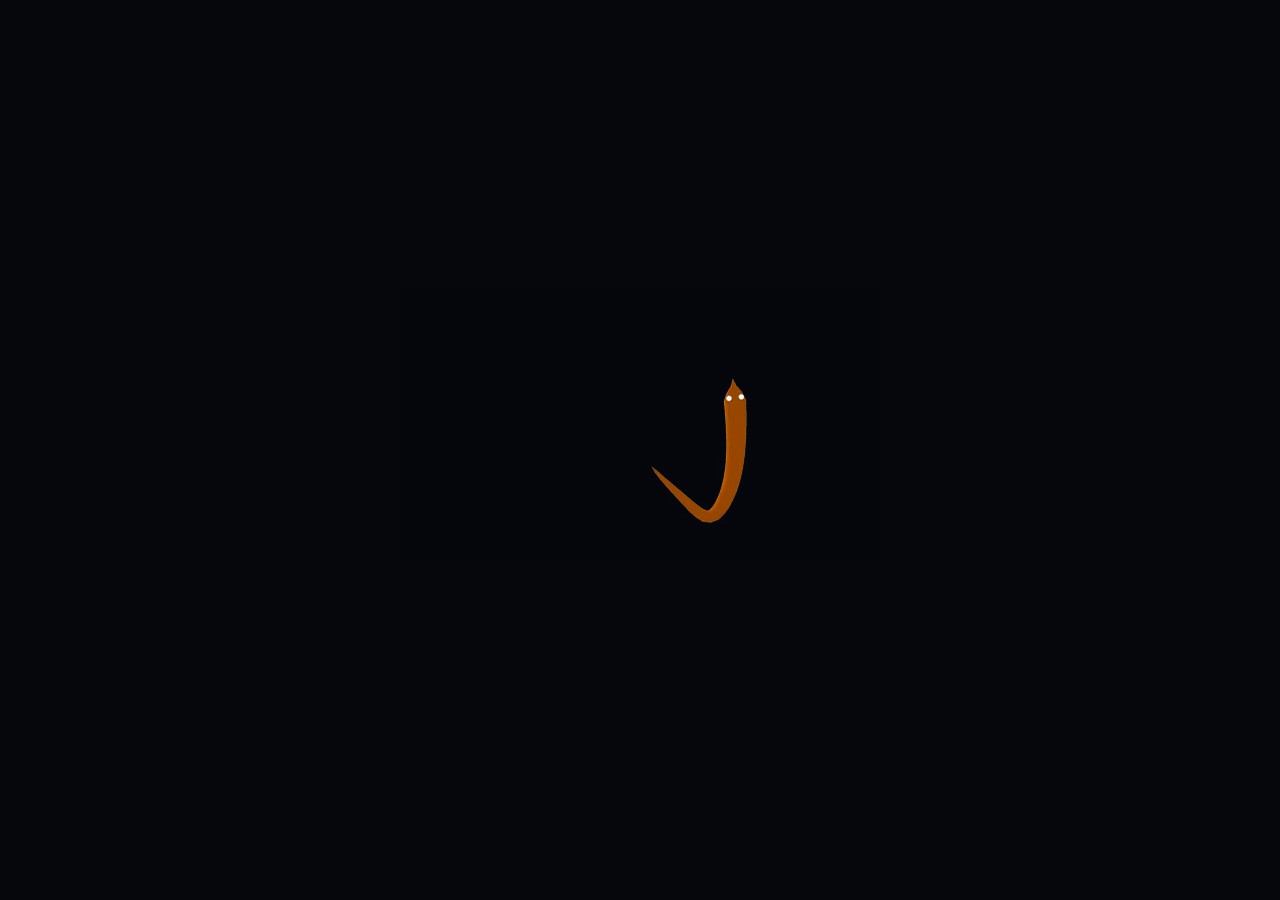
<file: index.html>
<!DOCTYPE html>
<html lang="en">
<head>
    <meta charset="utf-8">
    <meta name="viewport" content="width=device-width, initial-scale=1, viewport-fit=cover">
    <title>XYAgain.dev</title>
    <meta name="description" content="Sam Atwood's creative portfolio, under construction. For now: a moonlit pond. Maybe eels.">
    <meta name="theme-color" content="#05070c">
    <meta name="darkreader-lock">
    <meta property="og:title" content="XYAgain.dev">
    <meta property="og:description" content="A moonlit pond while the museum gets built.">
    <meta property="og:type" content="website">
    <meta property="og:url" content="https://xyagain.dev/">
    <link rel="icon" href="assets/favicon.svg" type="image/svg+xml">
    <link rel="preload" href="assets/shared/fonts/Providence-Sans-Pro-Regular.woff2" as="font" type="font/woff2" crossorigin>
    <link href="tailwind_theme/tailwind.css" rel="stylesheet" type="text/css">
    <link href="assets/shared/css/base.css" rel="stylesheet" type="text/css">
    <link href="assets/pond/css/pond.css" rel="stylesheet" type="text/css">
    <script type="importmap">
    {
      "imports": {
        "three": "./assets/shared/vendor/three/three.webgpu.min.js",
        "three/webgpu": "./assets/shared/vendor/three/three.webgpu.min.js",
        "three/tsl": "./assets/shared/vendor/three/three.tsl.min.js",
        "tone": "./assets/shared/vendor/tone/tone.esm.js"
      }
    }
    </script>
    <!-- modulepreload:start (generated by .dev/tools/preload-block.mjs) -->
    <link rel="modulepreload" href="assets/pond/js/main.js">
    <link rel="modulepreload" href="assets/shared/vendor/three/three.webgpu.min.js">
    <link rel="modulepreload" href="assets/shared/vendor/three/three.tsl.min.js">
    <link rel="modulepreload" href="assets/pond/js/config.js">
    <link rel="modulepreload" href="assets/pond/js/rng.js">
    <link rel="modulepreload" href="assets/pond/js/sim.js">
    <link rel="modulepreload" href="assets/pond/js/caustics.js">
    <link rel="modulepreload" href="assets/pond/js/shading.js">
    <link rel="modulepreload" href="assets/pond/js/floor.js">
    <link rel="modulepreload" href="assets/pond/js/wake.js">
    <link rel="modulepreload" href="assets/pond/js/relief.js">
    <link rel="modulepreload" href="assets/pond/js/cover.js">
    <link rel="modulepreload" href="assets/pond/js/eels.js">
    <link rel="modulepreload" href="assets/pond/js/eel-brain.js">
    <link rel="modulepreload" href="assets/pond/js/eel-fear.js">
    <link rel="modulepreload" href="assets/pond/js/eel-air.js">
    <link rel="modulepreload" href="assets/pond/js/eel-quirks.js">
    <link rel="modulepreload" href="assets/pond/js/eel-crush.js">
    <link rel="modulepreload" href="assets/pond/js/eel-bond.js">
    <link rel="modulepreload" href="assets/pond/js/treats.js">
    <link rel="modulepreload" href="assets/pond/js/eleanor.js">
    <link rel="modulepreload" href="assets/pond/js/eel-graze.js">
    <link rel="modulepreload" href="assets/pond/js/eel-tea.js">
    <link rel="modulepreload" href="assets/pond/js/eel-identity.js">
    <link rel="modulepreload" href="assets/pond/js/eel-physics.js">
    <link rel="modulepreload" href="assets/pond/js/surface.js">
    <link rel="modulepreload" href="assets/pond/js/impulse.js">
    <link rel="modulepreload" href="assets/pond/js/effects.js">
    <link rel="modulepreload" href="assets/pond/js/rain.js">
    <link rel="modulepreload" href="assets/pond/js/pads.js">
    <link rel="modulepreload" href="assets/pond/js/floaters.js">
    <link rel="modulepreload" href="assets/pond/js/puff-cloud.js">
    <link rel="modulepreload" href="assets/pond/js/algae.js">
    <link rel="modulepreload" href="assets/pond/js/reeds.js">
    <link rel="modulepreload" href="assets/pond/js/detritus.js">
    <link rel="modulepreload" href="assets/pond/js/detritus-render.js">
    <link rel="modulepreload" href="assets/pond/js/input.js">
    <link rel="modulepreload" href="assets/pond/js/ui.js">
    <link rel="modulepreload" href="assets/pond/js/names.js">
    <link rel="modulepreload" href="assets/pond/js/quality.js">
    <link rel="modulepreload" href="assets/pond/js/loader.js">
    <link rel="modulepreload" href="assets/pond/js/relief-core.js">
    <link rel="modulepreload" href="assets/pond/js/reeds-core.js">
    <link rel="modulepreload" href="assets/pond/js/eel-behavior.js">
    <link rel="modulepreload" href="assets/pond/js/eel-render.js">
    <link rel="modulepreload" href="assets/pond/js/eel-stars-core.js">
    <link rel="modulepreload" href="assets/pond/js/treats-core.js">
    <link rel="modulepreload" href="assets/pond/js/eel-brain-core.js">
    <link rel="modulepreload" href="assets/pond/js/eel-air-core.js">
    <link rel="modulepreload" href="assets/pond/js/eel-crush-core.js">
    <link rel="modulepreload" href="assets/pond/js/eel-bond-core.js">
    <link rel="modulepreload" href="assets/pond/js/guest-stage.js">
    <link rel="modulepreload" href="assets/pond/js/sam-eel.js">
    <link rel="modulepreload" href="assets/pond/js/eel-palette.js">
    <link rel="modulepreload" href="assets/pond/js/pollen-core.js">
    <link rel="modulepreload" href="assets/pond/js/detritus-core.js">
    <link rel="modulepreload" href="assets/pond/js/firmament.js">
    <link rel="modulepreload" href="assets/pond/js/eel-void.js">
    <link rel="modulepreload" href="assets/pond/js/eel-tail-cloud-core.js">
    <link rel="modulepreload" href="assets/pond/js/sam-eel-core.js">
    <link rel="modulepreload" href="assets/pond/js/eel-palette-core.js">
    <link rel="modulepreload" href="assets/pond/js/eel-tail-cloud.js">
    <!-- modulepreload:end -->
</head>
<body>
    <div id="loader" class="loader">
        <video id="loader-clip" class="loader-eel" autoplay muted loop playsinline preload="auto" width="480" height="270" src="assets/pond/loader/eel-loop.webm" poster="assets/pond/loader/eel-poster.png"></video>
        <img id="loader-anim" class="loader-eel loader-alt" alt="" width="480" height="270" data-src="assets/pond/loader/eel-loop.webp">
        <p id="loader-text" class="loader-text" aria-live="polite"></p>
    </div>

    <main id="stage">
        <jelly-theme mode="dark" accent="amber">
        <canvas id="pond" role="img" aria-label="A moonlit pond seen from above, with eels."></canvas>

        <div id="fallback" class="fallback" aria-hidden="true">
            <!-- Placeholder for the baked loop (pond-loop.webm + pond-poster.webp); sourceless on
                 purpose so nothing is requested. The pond.css gradient is the fallback today. -->
            <video class="fallback-video" muted loop playsinline preload="none"></video>
        </div>

        <dialog id="gate" class="gate" aria-labelledby="gate-title">
            <p id="gate-title" class="gate-text">Howdy pardner. Welcome to XYAgain.dev, where <br> Sam Atwood will soon display his creative projects.<br>Before we go any further, how do you feel about eels?</p>
            <div class="gate-actions">
                <jelly-button size="small" variant="platinum" data-eels="yes">Eels are cool</jelly-button>
                <jelly-button size="small" variant="platinum" data-eels="no">Not a fan</jelly-button>
            </div>
        </dialog>

        <div id="eel-names" aria-hidden="true"></div>

            <header class="chrome chrome-header">
                <nav class="header-links" aria-label="Elsewhere">
                    <a class="link-wrap" href="https://github.com/XYAgainAgain" target="_blank" rel="me noopener" tabindex="-1"><jelly-button size="small" variant="platinum" label="GitHub"><img class="btn-mark" src="assets/shared/svg/GitHub_Invertocat_White.svg" alt="" width="18" height="18"><span class="lbl-full">GitHub</span><span class="lbl-mini">GH</span></jelly-button></a>
                    <a class="link-wrap" href="https://tkb.band/" target="_blank" rel="noopener" tabindex="-1"><jelly-button size="small" variant="platinum" label="TKB.band"><span class="lbl-full">TKB.band</span><span class="lbl-mini">TKB</span></jelly-button></a>
                    <a class="link-wrap" href="https://ko-fi.com/xyagain" target="_blank" rel="noopener" tabindex="-1"><jelly-button size="small" variant="platinum">Ko-fi</jelly-button></a>
                    <a class="link-wrap" href="mailto:sam@xyagain.dev" target="_blank" tabindex="-1"><jelly-button size="small" variant="platinum" label="Email Sam"><span class="lbl-full">sam@xyagain.dev</span><span class="lbl-mini">email</span></jelly-button></a>
                </nav>
                <p class="stats" aria-hidden="true"><span id="fps">-- FPS</span> <span id="backend"></span></p>
            </header>

            <div class="chrome chrome-controls">
                <div class="sound">
                    <jelly-icon-button id="sound" class="spk-btn" shape="circle" variant="platinum" label="Turn sound on" title="Sound">
                        <svg viewBox="3 2 20 20" width="20" height="20" aria-hidden="true" focusable="false">
                            <path class="spk" d="M4 9v6h4l5 4V5L8 9H4z"/>
                            <path class="wave wave-1" d="M15.5 9.5a3.5 3.5 0 0 1 0 5"/>
                            <path class="wave wave-2" d="M17.5 7a7 7 0 0 1 0 10"/>
                            <path class="mute-x" d="M16 9l5 6M21 9l-5 6"/>
                        </svg>
                    </jelly-icon-button>
                    <div class="volume-wrap" id="volume-panel">
                        <div class="volume-rows">
                            <label class="volume-row"><span class="vol-label">All
                                <jelly-icon-button id="mute" class="spk-btn" shape="circle" label="Mute">
                                    <svg viewBox="3 2 20 20" width="18" height="18" aria-hidden="true" focusable="false">
                                        <path class="spk" d="M4 9v6h4l5 4V5L8 9H4z"/>
                                        <path class="wave wave-1" d="M15.5 9.5a3.5 3.5 0 0 1 0 5"/>
                                        <path class="wave wave-2" d="M17.5 7a7 7 0 0 1 0 10"/>
                                        <path class="mute-x" d="M16 9l5 6M21 9l-5 6"/>
                                    </svg>
                                </jelly-icon-button></span>
                                <jelly-slider id="volume" min="0" max="100" value="50" size="small" label="All volume"></jelly-slider></label>
                            <label class="volume-row"><span>Ambience</span>
                                <jelly-slider min="0" max="100" value="100" size="small" label="Ambience volume" data-bus="ambience"></jelly-slider></label>
                            <label class="volume-row"><span>Eel Sounds</span>
                                <jelly-slider min="0" max="100" value="100" size="small" label="Eel sounds volume" data-bus="eel"></jelly-slider></label>
                            <label class="volume-row"><span>Environmental SFX</span>
                                <jelly-slider min="0" max="100" value="100" size="small" label="Environmental SFX volume" data-bus="env"></jelly-slider></label>
                        </div>
                    </div>
                </div>
                <jelly-icon-button id="moon" shape="circle" label="Pond controls" title="Pond controls">
                    <svg viewBox="0 0 24 24" aria-hidden="true" focusable="false">
                        <circle class="moon-crater" cx="8.2" cy="8.6" r="2.1"/>
                        <circle class="moon-crater" cx="15" cy="13.8" r="2.7"/>
                        <circle class="moon-crater" cx="9.8" cy="16" r="1.3"/>
                        <circle class="moon-crater" cx="15.8" cy="7.6" r="1.2"/>
                        <circle class="moon-crater" cx="6.4" cy="13" r="0.9"/>
                    </svg>
                    <span class="moon-xy" aria-hidden="true">XY</span>
                </jelly-icon-button>
                <jelly-collapsible id="controls-drawer" class="drawer" size="small">
                    <span slot="header" class="drawer-head">
                        <span class="head-controls">Controls</span>
                        <span class="head-stats" aria-hidden="true"><span id="fps2">-- FPS</span> <span id="backend2"></span></span>
                    </span>
                    <div class="drawer-body">
                        <div class="drawer-row"><span>UI junk</span>
                            <jelly-segmented id="junk" size="small" value="some" label="UI junk">
                                <jelly-segment value="none">none</jelly-segment>
                                <jelly-segment value="some">some</jelly-segment>
                                <jelly-segment value="tons">tons</jelly-segment>
                            </jelly-segmented></div>
                        <label class="drawer-row"><span>Eels</span>
                            <jelly-switch id="eel-toggle" label="Eels"></jelly-switch></label>
                        <label class="drawer-row"><span>Name tags</span>
                            <jelly-switch id="names-toggle" label="Name tags"></jelly-switch></label>
                        <ul class="legend" aria-label="Pointer controls">
                            <li><jelly-kbd size="small">left-click</jelly-kbd> poke</li>
                            <li><jelly-kbd size="small">left-drag</jelly-kbd> swish</li>
                            <li><jelly-kbd size="small">right-click</jelly-kbd> give treato</li>
                            <li><jelly-kbd size="small">right-drag</jelly-kbd> lil treatos</li>
                            <li><jelly-kbd size="small">middle-click</jelly-kbd> recolor</li>
                            <li><jelly-kbd size="small">touch</jelly-kbd> 2 fingers = right, 3 = middle</li>
                        </ul>
                        <jelly-divider content="sounds" size="small" class="moon-only"></jelly-divider>
                        <div id="volume-dock" class="moon-only"></div>
                        <jelly-divider content="elsewhere" size="small" class="moon-only"></jelly-divider>
                        <nav class="drawer-links moon-only" aria-label="Elsewhere">
                            <a class="link-wrap" href="https://github.com/XYAgainAgain" target="_blank" rel="me noopener" tabindex="-1"><jelly-button size="small" variant="platinum" label="GitHub"><img class="btn-mark" src="assets/shared/svg/GitHub_Invertocat_White.svg" alt="" width="14" height="14">GH</jelly-button></a>
                            <a class="link-wrap" href="https://tkb.band/" target="_blank" rel="noopener" tabindex="-1"><jelly-button size="small" variant="platinum" label="TKB.band">TKB</jelly-button></a>
                            <a class="link-wrap" href="https://ko-fi.com/xyagain" target="_blank" rel="noopener" tabindex="-1"><jelly-button size="small" variant="platinum" label="Ko-fi">Ko-fi</jelly-button></a>
                            <a class="link-wrap" href="mailto:sam@xyagain.dev" target="_blank" tabindex="-1"><jelly-button size="small" variant="platinum" label="Email Sam">email</jelly-button></a>
                        </nav>
                    </div>
                </jelly-collapsible>
            </div>

        </jelly-theme>
    </main>

    <noscript>
        <div class="noscript">
            <p>XYAgain.dev is under construction. The pond needs JavaScript; the links above still work.</p>
        </div>
    </noscript>

    <script type="module" src="assets/pond/js/loader.js"></script>
    <script type="module" src="assets/pond/vendor/jelly/jelly.js"></script>
    <script type="module" src="assets/pond/js/main.js"></script>
</body>
</html>
</file>
<file: assets/shared/css/base.css>
/* Shared foundation for every exhibit: typeface, tokens, focus, and the pill button. */
@font-face {
  font-family: "Providence Sans Pro";
  src: url("../fonts/Providence-Sans-Pro-Regular.woff2") format("woff2");
  font-weight: 400;
  font-style: normal;
  font-display: swap;
}
@font-face {
  font-family: "Providence Sans Pro";
  src: url("../fonts/Providence-Sans-Pro-Bold.woff2") format("woff2");
  font-weight: 700;
  font-style: normal;
  font-display: swap;
}

:root {
  --font-body: "Providence Sans Pro", ui-sans-serif, system-ui, -apple-system, "Segoe UI", Roboto, sans-serif;
  --ink: oklch(92% 0.015 260 / 0.62);
  --ink-strong: oklch(95% 0.012 260 / 0.92);
  --glass: oklch(12% 0.02 260 / 0.55);
  --glass-edge: oklch(85% 0.04 260 / 0.18);
  --accent: oklch(78% 0.11 250);
  --fade: 900ms;
}

html {
  color-scheme: dark;
  font-family: var(--font-body);
  font-size: 108%;   /* ~17.3px at default settings; everything below is rem/em off this */
}

button, input, select, textarea { font: inherit; }

.btn {
  appearance: none;
  display: inline-flex;
  align-items: center;
  gap: 6px;
  padding-block: 0.5em;
  padding-inline: 0.9em;
  border-radius: 999px;
  border: 1px solid var(--glass-edge);
  background: var(--glass);
  color: var(--ink-strong);
  font: inherit;
  font-size: 0.95rem;
  letter-spacing: 0.01em;
  text-decoration: none;
  cursor: pointer;
  backdrop-filter: blur(10px);
  transition: background 160ms ease, border-color 160ms ease, translate 160ms ease;
}
.btn-mark {
  inline-size: 1.15em;
  block-size: 1.15em;
  margin-inline-start: -0.15em;
}
.btn:hover { background: oklch(18% 0.03 260 / 0.7); border-color: oklch(85% 0.04 260 / 0.35); }
.btn:active { translate: 0 1px; }
.btn:focus-visible {
  outline: 2px solid var(--accent);
  outline-offset: 3px;
}

.visually-hidden {
  position: absolute;
  inline-size: 1px;
  block-size: 1px;
  overflow: hidden;
  clip-path: inset(50%);
  white-space: nowrap;
}

@media (prefers-reduced-motion: reduce) {
  .btn { transition: none; }
}
</file>
<file: assets/pond/css/pond.css>
:root {
  /* One source of truth for the flat fill: the page's first paint and the loading screen are the
     same color, so the loader arrives without a flash. Matches the theme-color meta. */
  --pond-bg: #05070c;
  --loader-fade: 700ms;
}

html, body {
  margin: 0;
  block-size: 100%;
  background: var(--pond-bg);
  color: var(--ink);
  overflow: hidden;
  overscroll-behavior: none;
}

/* Loading screen: it owns the viewport until the first composed pond frame, then cross-fades out. */
.loader {
  position: fixed;
  inset: 0;
  z-index: 10;
  display: grid;
  place-content: center;
  justify-items: center;
  gap: 1.5rem;
  padding-inline: 16px;
  background: var(--pond-bg);
  transition: opacity var(--loader-fade) ease;
}
.loader[hidden] { display: none; }
.loader.is-gone {
  opacity: 0;
  pointer-events: none;
}
.loader-eel {
  inline-size: min(70vw, 480px);
  block-size: auto;
  opacity: 0;
  transition: opacity 320ms ease;
}
.loader.eel-in .loader-eel { opacity: 1; }
.loader-alt { display: none; }
.loader-text {
  margin: 0;
  min-block-size: 1lh;
  color: var(--ink);
  font-size: 0.95rem;
  text-align: center;
  text-wrap: balance;
  max-inline-size: 40ch;
}
@media (prefers-reduced-motion: reduce) {
  .loader, .loader-eel { transition-duration: 1ms; }
}

#stage {
  position: fixed;
  inset: 0;
  width: 100vw;
  height: 100vh;
  height: 100dvh;
}

#pond {
  position: absolute;
  inset: 0;
  width: 100%;
  height: 100%;
  display: block;
  touch-action: none;
  user-select: none;
  -webkit-user-select: none;
  cursor: crosshair;
}

/* Fallback layer: a gradient now, a baked loop once one exists; shown until a renderer comes up, and again if one dies. */
.fallback {
  position: absolute;
  inset: 0;
  background: radial-gradient(ellipse at 50% 38%, #0e1a2c 0%, #070c16 55%, #04060b 100%);
  transition: opacity var(--fade) ease;
}
.fallback-video {
  width: 100%;
  height: 100%;
  object-fit: cover;
  display: block;
}
/* The loader covers boot now, so the fallback layer only exists for the no-renderer state. */
.fallback {
  opacity: 0;
  pointer-events: none;
}
html.no-renderer .fallback {
  opacity: 1;
  pointer-events: none;
}
html.no-renderer #pond { display: none; }

.chrome {
  position: absolute;
  z-index: 2;
  transition: opacity var(--fade) ease;
}
.chrome-header {
  top: max(14px, env(safe-area-inset-top));
  left: max(14px, env(safe-area-inset-left));
}
.header-links {
  display: flex;
  flex-wrap: wrap;
  gap: 8px;
  max-width: min(60vw, 560px);
}
/* Anchor shells around the link buttons: the anchor keeps real link semantics (new tab,
   middle-click, rel=me) while the focus stop lives on the jelly button inside. */
.link-wrap { display: inline-flex; text-decoration: none; }
.chrome-controls {
  left: max(14px, env(safe-area-inset-left));
  bottom: max(14px, env(safe-area-inset-bottom));
  display: flex;
  align-items: flex-end;
  gap: 10px;
}
/* The stats live in the header's DOM (so they hide and fade with it) but sit bottom-right on
   desktop; the mobile query drops them into flow as the header's second line. */
.chrome-header .stats {
  position: fixed;
  inset-inline-end: max(14px, env(safe-area-inset-right));
  inset-block-end: max(14px, env(safe-area-inset-bottom));
  text-align: right;
}

/* Jelly components inherit the site face through the theme wrapper's computed font tokens. */
jelly-theme {
  --jelly-font-display: var(--font-body);
  --jelly-font-text: var(--font-body);
}
.stats {
  margin-block-end: 0.35em;
  font-size: 0.75rem;
  font-variant-numeric: tabular-nums;
  color: var(--ink);
}
html.is-idle .chrome {
  opacity: 0.08;
}
html.is-idle .chrome:hover,
html.is-idle .chrome:focus-within {
  opacity: 1;
}

#sound { --jelly-icon-button-size: 44px; }
#mute { --jelly-icon-button-size: 28px; --jelly-icon-button-icon-size: 18px; }
/* Measured 0.8px high in the bubble plus the glyph's top-heavy optics; the nudge splits the difference. */
#mute svg { translate: 0 1.5px; }
.spk-btn svg { fill: none; stroke: currentColor; stroke-width: 1.8; stroke-linecap: round; stroke-linejoin: round; }
.spk-btn .spk { fill: currentColor; stroke: none; }
.spk-btn .mute-x { display: none; }
.spk-btn[data-state="locked"] .wave, .spk-btn[data-state="muted"] .wave { display: none; }
.spk-btn[data-state="muted"] .mute-x { display: block; }
.spk-btn[data-state="locked"] { opacity: 0.75; }

.sound { position: relative; display: flex; align-items: center; }
/* The wrap is a transparent hover bridge so the pointer can cross from the sound button
   to the mixer panel without breaking :hover. */
.volume-wrap {
  position: absolute;
  inset-block-end: 100%;
  inset-inline-start: 0;
  padding-block-end: 8px;
  /* Denser glass + z-index so the flyout reads as a layer over whatever sits behind it. */
  z-index: 3;
  opacity: 0;
  visibility: hidden;
  translate: 0 4px;
  transition: opacity 200ms ease, translate 200ms ease, visibility 200ms;
}
/* :has() gate: while the Controls drawer is expanded, the mixer never reveals, pinned or hovered. */
.chrome-controls:not(:has(#controls-drawer[open])) .sound:is(:hover, :focus-within, .pinned) .volume-wrap {
  opacity: 1;
  visibility: visible;
  translate: 0 0;
}
.volume-rows {
  display: flex;
  flex-direction: column;
  gap: 6px;
  padding-block: 12px;
  padding-inline: 14px;
  border: 1px solid var(--glass-edge);
  border-radius: 16px;
  background: oklch(12% 0.02 260 / 0.82);
  backdrop-filter: blur(10px);
}
.volume-row {
  display: grid;
  grid-template-columns: minmax(0, 1fr) auto;
  align-items: center;
  gap: 12px;
  font-size: 0.75rem;
  color: var(--ink);
}
.volume-row:first-child { color: var(--ink-strong); }
.volume-row jelly-slider { width: 130px; height: 26px; }
.vol-label { display: inline-flex; align-items: center; gap: 0.4em; }

/* The controls drawer: same glass as the rest of the chrome, jelly on the inside. 340px is what the
   widest row (label + 130px slider, or the segmented) actually needs; the caps keep phones honest. */
.drawer {
  min-inline-size: min(340px, calc(100vw - 96px));
  max-inline-size: calc(100vw - 96px);
  border: 1px solid var(--glass-edge);
  border-radius: 16px;
  background: var(--glass);
  backdrop-filter: blur(10px);
  color: var(--ink-strong);
}
/* Moon mode has no sound button beside the drawer, so it may use the full margin-to-margin width. */
html[data-junk="none"] .drawer {
  min-inline-size: min(340px, calc(100vw - 28px));
  max-inline-size: calc(100vw - 28px);
}
.drawer-body {
  display: flex;
  flex-direction: column;
  gap: 8px;
}
.drawer-row {
  display: grid;
  grid-template-columns: 1fr auto;
  align-items: center;
  gap: 12px;
  font-size: 0.85rem;
  color: var(--ink-strong);
}
.legend {
  margin: 0.35em 0 0;
  padding: 0;
  list-style: none;
  font-size: 0.8rem;
  line-height: 2;
  color: var(--ink);
}
.legend li { white-space: normal; }
.legend jelly-kbd { margin-inline-end: 0.35em; }

/* UI junk modes. none: everything condenses behind the moon; some: the idle fade; tons: always on. */
html:not([data-junk="none"]) .moon-only { display: none; }
html:not([data-junk="none"]) #moon { display: none; }
html[data-junk="none"] :is(.chrome-header, .sound) { display: none; }
html[data-junk="none"]:not(.moon-open) .drawer { display: none; }
html[data-junk="tons"].is-idle .chrome { opacity: 1; }
/* The jelly membrane itself is the moon disc, so the wobble IS the moon; the SVG only adds craters.
   Full moonlight fill; the idle fade handles the fading, not the color. */
#moon {
  --jelly-icon-button-size: 44px;
  --jelly-icon-button-icon-size: 34px;
  --jelly-fill: oklch(91% 0.055 95 / 0.92);
}
#moon svg { opacity: 0.75; }
#moon .moon-crater { fill: oklch(58% 0.06 85 / 0.38); }
/* Craters and the XY wordmark stack in one grid cell over the wobbling disc. */
#moon::part(button) { display: grid; place-items: center; }
#moon svg, #moon .moon-xy { grid-area: 1 / 1; }
.moon-xy {
  font-weight: 700;
  font-size: 0.85rem;
  letter-spacing: 0.02em;
  color: oklch(16% 0.02 260);
  /* Providence's glyphs ride high in their em box; nudge to the optical center of the disc. */
  translate: 0 1px;
  pointer-events: none;
  user-select: none;
}
/* First-visit discoverability: the moon never idle-fades until it has been clicked once. */
html[data-junk="none"].moon-unseen.is-idle .chrome-controls { opacity: 1; }
/* In moon mode the drawer header trades its label for the live stats readout. */
.head-stats { display: none; font-variant-numeric: tabular-nums; }
/* Visually hidden, not display:none, so the collapsible header keeps its accessible name. */
html[data-junk="none"] .head-controls {
  position: absolute;
  inline-size: 1px;
  block-size: 1px;
  overflow: hidden;
  clip-path: inset(50%);
  white-space: nowrap;
}
html[data-junk="none"] .head-stats { display: inline; }
/* Popped out, the moon docks on the drawer's top-right corner: the condenser condenses with it.
   .chrome is already position:absolute, so the cluster is the containing block as-is. */
html[data-junk="none"].moon-open #moon {
  position: absolute;
  inset-block-start: 0;
  inset-inline-end: 0;
  translate: 35% -35%;
  z-index: 1;
}
/* The moon is the hover target in this mode: it swells (its ripple also deepens, driven in JS)
   while the Controls header drops its hover wash but keeps its click. */
#moon { transition: scale 250ms ease; }
#moon:hover { scale: 1.07; }
html[data-junk="none"] #controls-drawer::part(header):hover { background: transparent; }
@media (prefers-reduced-motion: reduce) {
  #moon { transition: none; }
  #moon:hover { scale: none; }
}
/* The moon must stay findable when it is the only chrome left. */
html[data-junk="none"].is-idle .chrome-controls:not(:hover, :focus-within) { opacity: 0.3; }
#volume-dock .volume-rows {
  border: 0;
  border-radius: 0;
  background: none;
  backdrop-filter: none;
  padding: 0;
}
/* Four stupid little buttons, smooshed: kill the small size's 42px min-width so they pack tight. */
.drawer-links { display: flex; justify-content: center; gap: 6px; }
.drawer-links jelly-button { --jelly-button-min-width: 0; --jelly-button-padding-inline: 12px; }

/* Name tags ride between the canvas and the chrome, and never eat a click: the pond takes them everywhere. */
#eel-names {
  position: fixed;
  inset: 0;
  z-index: 1;
  overflow: hidden;
  pointer-events: none;
}
.eel-name {
  position: absolute;
  inset-block-start: 0;
  inset-inline-start: 0;
  font-size: 0.85rem;
  color: var(--ink-strong);
  /* Bright duckweed and a lit eel are both plausible backdrops, so the tag carries its own dark halo. */
  text-shadow: 0 1px 3px oklch(8% 0.02 260 / 0.9), 0 0 8px oklch(8% 0.02 260 / 0.7);
  white-space: nowrap;
  text-align: center;
  will-change: transform;
}
.eel-name small {
  display: block;
  font-size: 0.72em;
  opacity: 0.8;
}
.eel-name small:empty { display: none; }

.gate {
  /* Tailwind's preflight zeroes dialog margins, which kills the UA centering. */
  position: fixed;
  inset: 0;
  margin: auto;
  inline-size: fit-content;
  block-size: fit-content;
  text-align: center;
  border: 1px solid var(--glass-edge);
  border-radius: 18px;
  background: oklch(12% 0.02 260 / 0.72);
  color: var(--ink-strong);
  padding-block: 28px 24px;
  padding-inline: 30px;
  max-inline-size: min(92vw, 560px);
  backdrop-filter: blur(16px);
  box-shadow: 0 30px 80px oklch(0% 0 0 / 0.5);
}
/* Only the open state gets a display value, or the UA's hidden state would be overridden. */
.gate[open] {
  display: grid;
  justify-items: center;
  /* The UA gives dialogs overflow:auto; visible kills the scrollbar and lets the jelly wobble breathe. */
  overflow: visible;
}
.gate::backdrop { background: oklch(5% 0.01 260 / 0.35); }
.gate-text {
  margin-block: 0 22px;
  font-size: 1.15rem;
  line-height: 1.55;
  text-wrap: balance;
}
.gate-actions {
  display: flex;
  justify-content: center;
  gap: 10px;
  flex-wrap: wrap;
}

.noscript {
  position: fixed;
  top: 14px;
  left: 14px;
  right: 14px;
  z-index: 5;
  padding: 10px 14px;
  border-radius: 12px;
  background: var(--glass);
  border: 1px solid var(--glass-edge);
  color: var(--ink-strong);
}

@media (max-width: 720px) {
  .header-links { max-width: calc(100vw - 28px); }
  .header-links .lbl-full { display: none; }
  .header-links .lbl-mini { display: inline; }
  /* Narrow screens: the stats become the header's own second line instead of a floating corner. */
  .chrome-header .stats { position: static; text-align: left; margin-block: 8px 0; }
  .legend { font-size: 0.75rem; }
  .gate-text { font-size: 1.05rem; }
}
.lbl-mini { display: none; }

/* Short viewports: the drawer scrolls inside itself. Clip x and reserve the gutter, or a classic
   scrollbar steals 15px of inline space and the fixed-width slider rows spawn a horizontal bar. */
@media (max-height: 560px) {
  .drawer-body {
    max-block-size: 55dvh;
    overflow-y: auto;
    overflow-x: clip;
    scrollbar-gutter: stable;
    scrollbar-width: thin;
    overscroll-behavior: contain;
  }
}

@media (prefers-reduced-motion: reduce) {
  .chrome, .fallback, .volume-wrap { transition: none; translate: none; }
}
</file>
